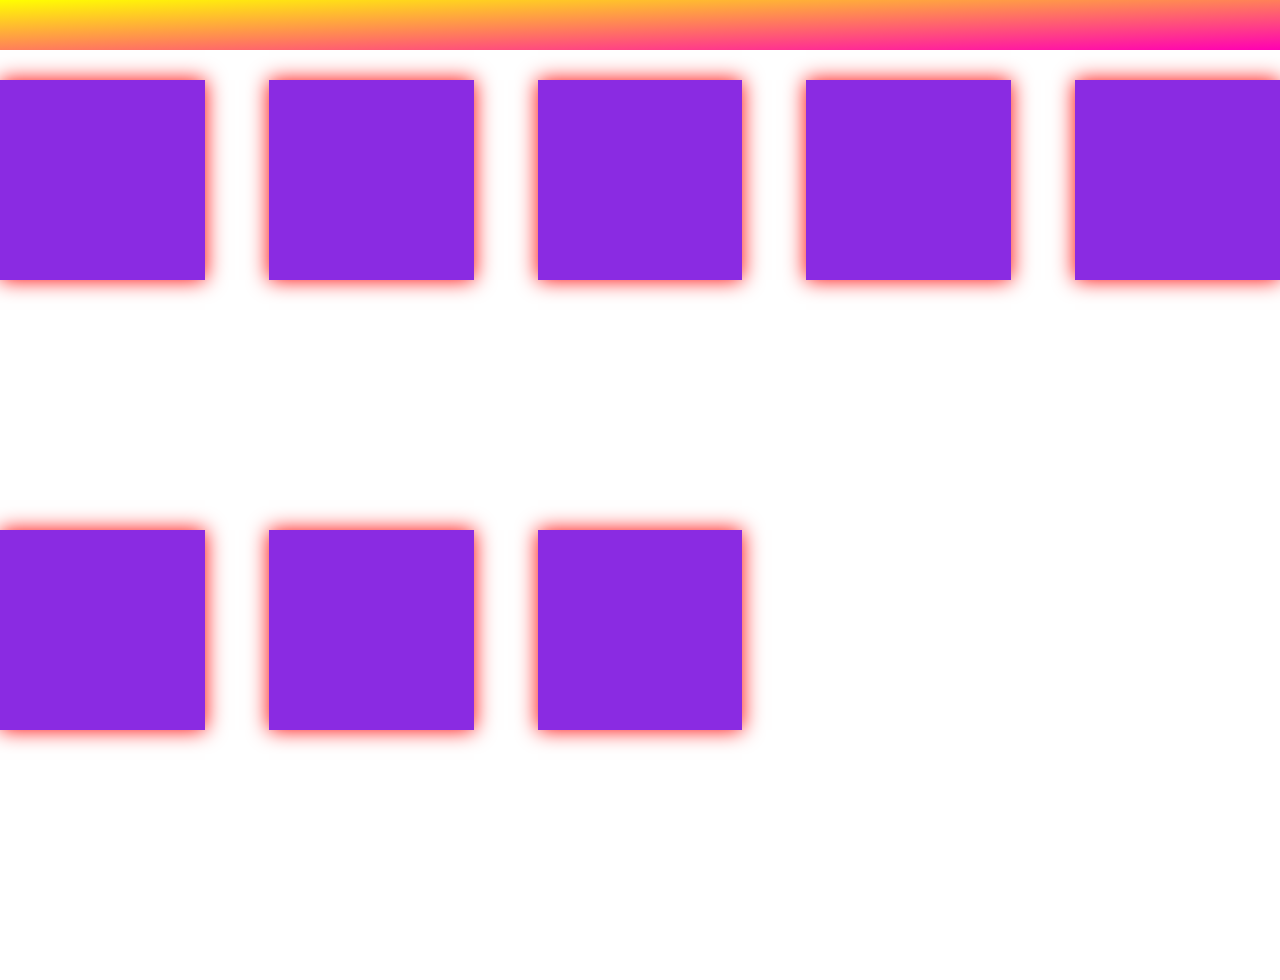
<file: index.html>
<!DOCTYPE html>
<html lang="en">
<head>
    <meta charset="UTF-8">
    <meta name="viewport" content="width=device-width, initial-scale=1.0">
    <link rel="stylesheet" type="text/css" href="items.css">
    <title>Items</title>
</head>
<body>
    <header></header>
    <div class="items-section">
        <div class="item-child"></div>
        <div class="item-child"></div>
        <div class="item-child"></div>
        <div class="item-child"></div>
        <div class="item-child"></div>
        <div class="item-child"></div>
        <div class="item-child"></div>
        <div class="item-child"></div>
    </div>
    <script type="module" src="items.js"></script>
</body>
</html>
</file>
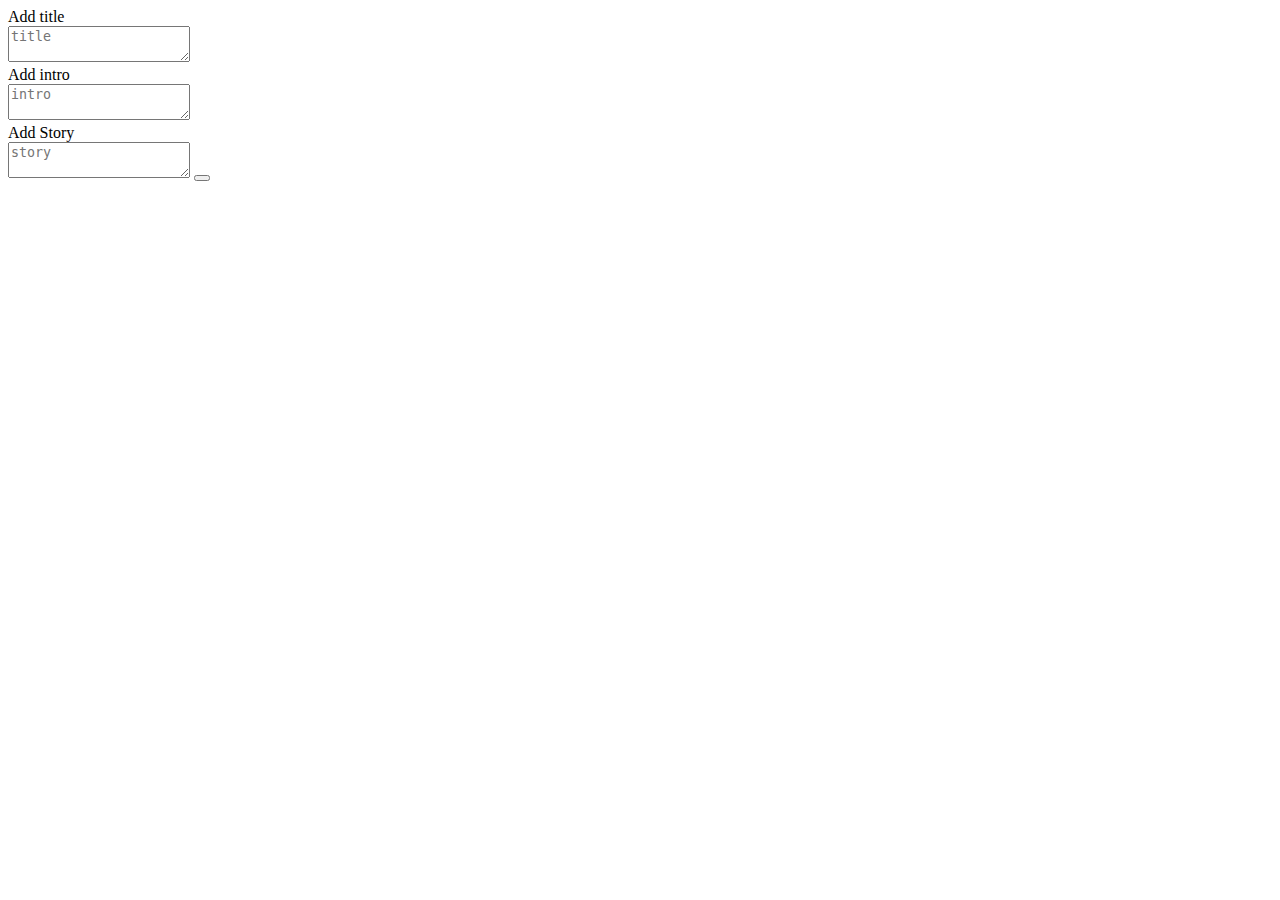
<file: Storyset/index.html>
<!DOCTYPE html>
<html lang="en">
<head>
    <meta charset="UTF-8">
    <meta name="viewport" content="width=device-width, initial-scale=1.0">
    <title>Add a story</title>
</head>
<body>
    <div class="error"></div>
    <div class="add-section">
        <div class="title">Add title</div>
        <textarea class="title-add" title="" placeholder="title"></textarea>

        <div class="intro">Add intro</div>
        <textarea class="intro-add" title="" placeholder="intro"></textarea>

        <div class="storybody">Add Story</div>
        <textarea class="story-add" title="" placeholder="story"></textarea>

        <button type="reset" title="Submit" onclick="addStory()"></button>
    </div>

    <script type="module" src="storyset.js"></script>
</body>
</html>
</file>
<file: items.css>
*{
    margin: 0;
    box-sizing: border-box;
}
header{
    background-image: linear-gradient(to bottom right, yellow, rgb(255, 0, 179));
    min-height: 50px;
    margin-bottom: 30px;
}
.items-section{
    display: grid;
    max-width: 100vw;
    min-height: 100vh;
    grid-template-columns: 16% 16% 16% 16% 16%;
    column-gap: 5%;
}
.item-child{
    background-color: blueviolet;
    box-shadow: 0 0 20px red;
    height: 200px;
    margin-bottom: 50px;
}
</file>
